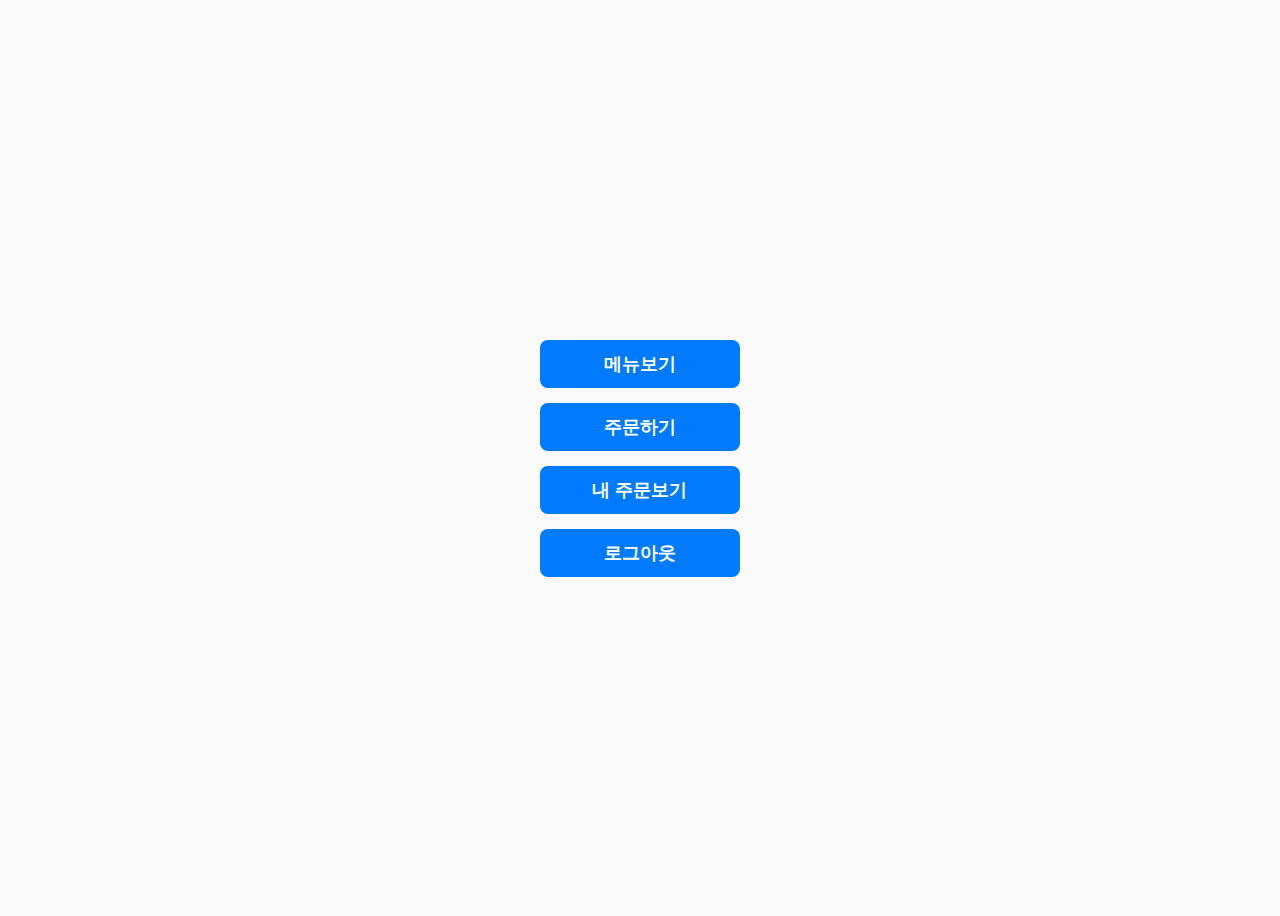
<file: home.html>
<!DOCTYPE html>
<html lang="ko">
<head>
    <meta charset="UTF-8">
    <title>메인 페이지</title>
 <link rel="stylesheet" href="css/home.css">
</head>
<body>

    <button onclick="location.href='pizzalist.html'">메뉴보기</button>
    <button onclick="location.href='order.html'">주문하기</button>
    <button onclick="location.href='myorder.html'">내 주문보기</button>
    <button onclick="logout()">로그아웃</button>

    <script>
        function logout() {
            alert("로그아웃되었습니다.");
        }
    </script>

</body>
</html>
</file>
<file: css/home.css>
body {
            display: flex;
            flex-direction: column;
            align-items: center;
            justify-content: center;
            height: 100vh;
            gap: 15px;
            background-color: #f9f9f9;
            font-family: Arial, sans-serif;
        }
        button {
            width: 200px; 
            padding: 12px 24px;
            font-size: 18px;
            cursor: pointer;
            border: none;
            border-radius: 8px;
            background-color: #007bff;
            color: white;
            font-weight: bold;
            transition: background-color 0.3s, transform 0.2s;
        }
        button:hover {
            background-color: #0056b3;
            transform: scale(1.05);
        }
</file>
